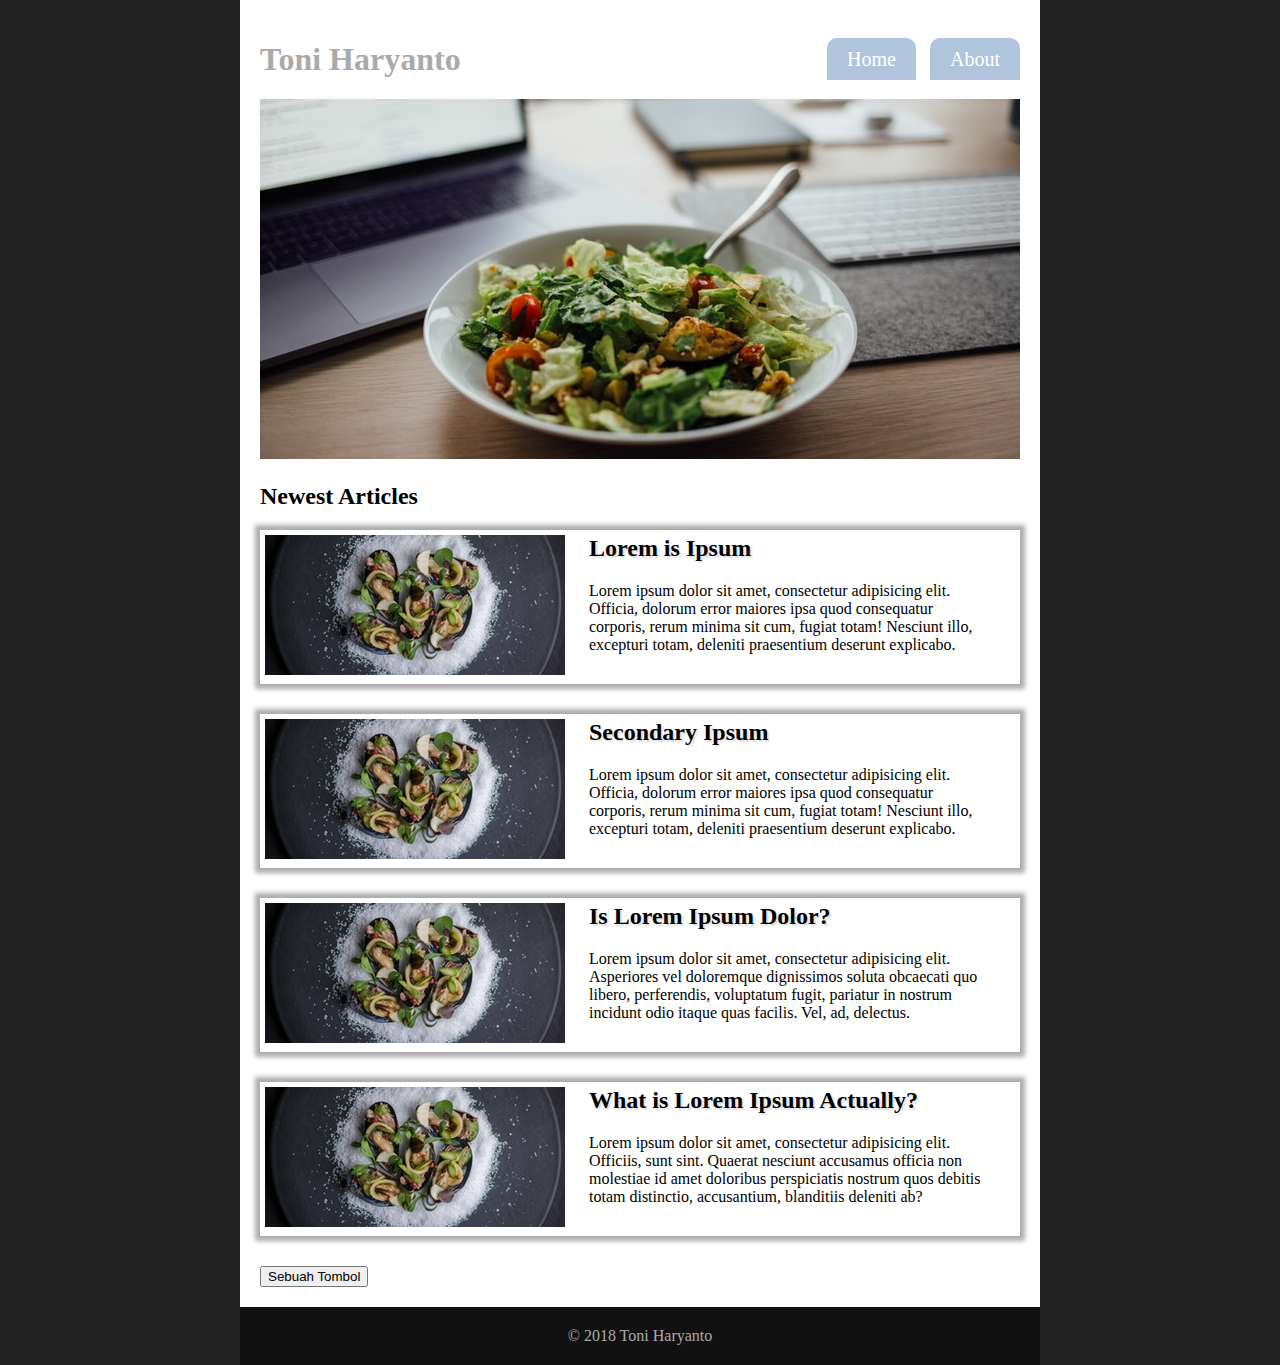
<file: Modifikasi Layout dengan CSS3/index.html>
<!DOCTYPE html>
<html lang="en" dir="ltr">

<head>
	<title>Layout Without Table</title>
	<link rel="stylesheet" href="styles/style.css" type="text/css">
</head>

<body>
	<div class="container">

		<header>
			<div id="logo">
				<h1>Toni Haryanto</h1>
			</div>

			<ul id="menu">
				<li>
					<a href="#">Home</a>
				</li>
				<li>
					<a href="#">About</a>
				</li>
			</ul>
		</header>

		<section id="banner">
			<img src="images/banner.jpg" alt="">
		</section>

		<section id="articles">
			<h2>Newest Articles</h2>

			<div class="article">
				<img src="images/article.jpg" alt="">
				<div class="intro">
					<h2>Lorem is Ipsum</h2>
					<p>Lorem ipsum dolor sit amet, consectetur adipisicing elit. Officia, dolorum error maiores ipsa quod consequatur corporis,
						rerum minima sit cum, fugiat totam! Nesciunt illo, excepturi totam, deleniti praesentium deserunt explicabo.</p>
				</div>
			</div>

			<div class="article">
				<img src="images/article.jpg" alt="">
				<div class="intro">
					<h2>Secondary Ipsum</h2>
					<p>Lorem ipsum dolor sit amet, consectetur adipisicing elit. Officia, dolorum error maiores ipsa quod consequatur corporis,
						rerum minima sit cum, fugiat totam! Nesciunt illo, excepturi totam, deleniti praesentium deserunt explicabo.</p>
				</div>
			</div>

			<div class="article">
				<img src="images/article.jpg" alt="">
				<div class="intro">
					<h2>Is Lorem Ipsum Dolor?</h2>
					<p>Lorem ipsum dolor sit amet, consectetur adipisicing elit. Asperiores vel doloremque dignissimos soluta obcaecati quo
						libero, perferendis, voluptatum fugit, pariatur in nostrum incidunt odio itaque quas facilis. Vel, ad, delectus.</p>
				</div>
			</div>

			<div class="article">
				<img src="images/article.jpg" alt="">
				<div class="intro">
					<h2>What is Lorem Ipsum Actually?</h2>
					<p>Lorem ipsum dolor sit amet, consectetur adipisicing elit. Officiis, sunt sint. Quaerat nesciunt accusamus officia non
						molestiae id amet doloribus perspiciatis nostrum quos debitis totam distinctio, accusantium, blanditiis deleniti ab?</p>
				</div>
			</div>
		</section>

		<div>
			<button type="button">Sebuah Tombol</button>
		</div>

	</div>

	<footer>
		&copy; 2018 Toni Haryanto
	</footer>

</body>

</html>
</file>
<file: Modifikasi Layout dengan CSS3/styles/style.css>
body {
  margin: 0 auto;
  width: 800px;
  background: #222;
}
a {
  text-decoration: none;
}
.container {
  background: white;
  padding: 20px;
}
#logo {
  float: left;
  color: #aaa;
}
#menu {
  float: right;
  margin: 28px 0;
}
#menu li {
  display: inline-block;
}
#menu li a {
  font-size: 20px;
 color: white;
 margin-left: 10px;
 padding: 10px 20px;
 background-color: lightsteelblue;
 border-radius: 10px 10px 0px 0px;
}
#banner img {
  width: 100%;
}
.article {
  margin-bottom: 30px;
  box-shadow: 0px 0px 5px 5px #aaa;
  padding: 5px;
}
.article img {
  display: inline-block;
  width: 300px;
}
.article .intro {
  display: inline-block;
  width: 400px;
  padding: 0 20px;
  vertical-align: top;
}
.article .intro h2 {
	margin-top: 0;
  text-shadow: 2px 2px 2px #ddd;
}
footer {
  background: #111;
  color: #aaa;
  padding: 20px;
  text-align: center;
}

@keyframes animasiJudul
{
   0% {
        transform:translateY(0px);
    }
   50% {
        transform:translateY(10px);
    }
    100% {
        transform:translateY(0px);
    }
}

#logo h1 {
   position:absolute;
   animation-name: animasiJudul;
   animation-duration: 1s;
   animation-iteration-count: infinite;
   animation-timing-function: ease-in;
}
</file>
